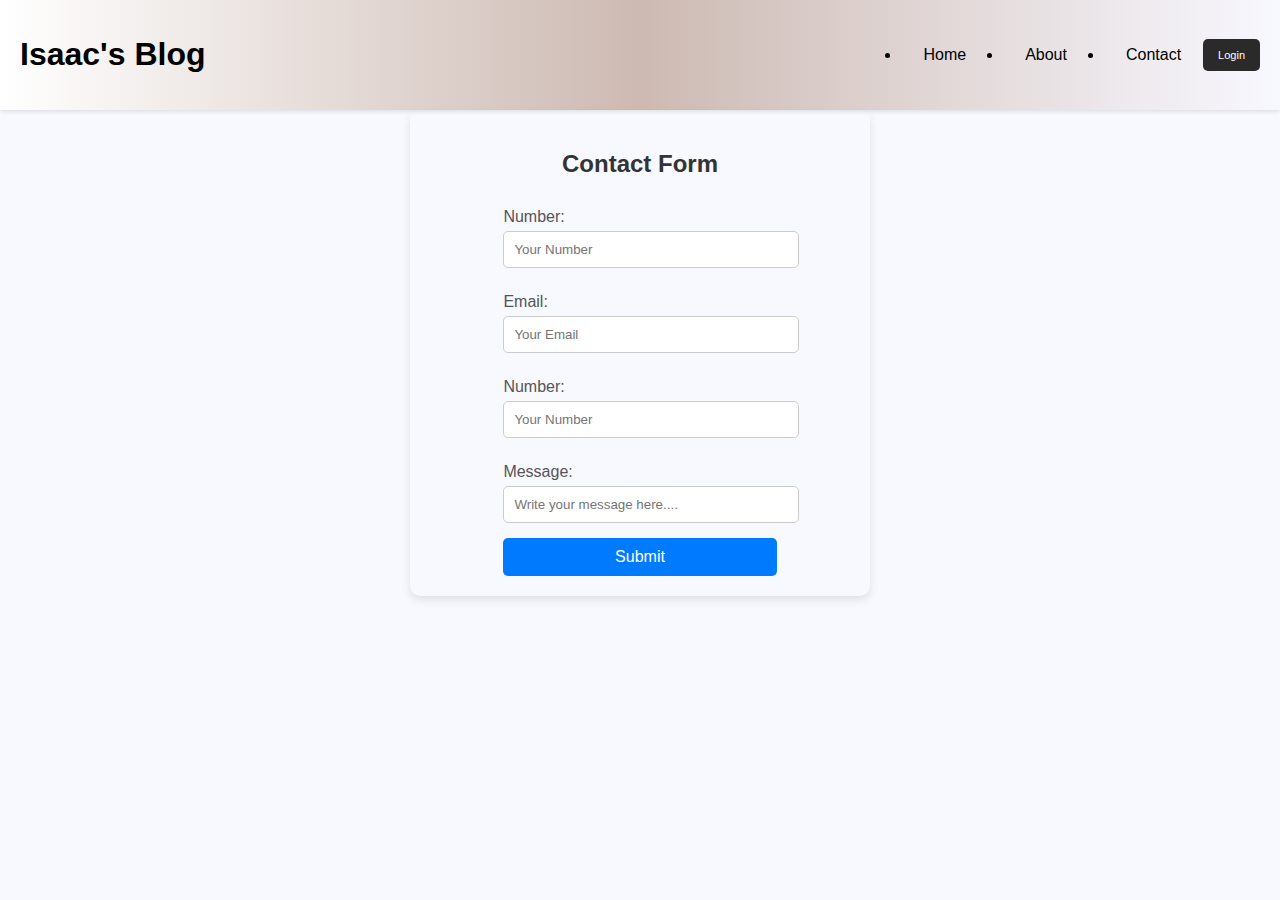
<file: Contact.html>
<!DOCTYPE html>

<html lang="es">

<head>

    <meta charset="UTF-8">

    <meta name="viewport" content="width=device-width, initial-scale=1.0">

    <title>Contact Us</title>

    <link rel="stylesheet" href="style.css">

</head>

<body>



    <nav class="navbar">
        <h1>Isaac's Blog</h1>
        <ul class="nav-links">
            <li class="jr"><a href="index.html">Home</a></li>
            <li><a href="about.html">About</a></li>
            <li><a href="Contact.html" target="_blank">Contact</a></li>
        </ul>
        <div class="auth-buttons">
            <a href="Login.html">
                <button class="btn login">Login</button>
            </a>

        </div>
    </nav>

    <div class="form-container">

        <h2>Contact Form</h2>

        <form action="/enviar-consulta" method="POST">

            <label for="nombre">Number:</label>

            <input type="text" id="nombre" name="nombre" placeholder="Your Number" required>

            <label for="email">Email:</label>

            <input type="email" id="email" name="email" placeholder="Your Email" required>

            <label for="telefono">Number:</label>

            <input type="tel" id="telefono" name="telefono" placeholder="Your Number" required>

            <label for="mensaje">Message:</label>

            <input id="mensaje" name="mensaje" placeholder="Write your message here...." rows="5" required>

            <button type="submit">Submit</button>

        </form>

    </div>

</body>

</html>
</file>
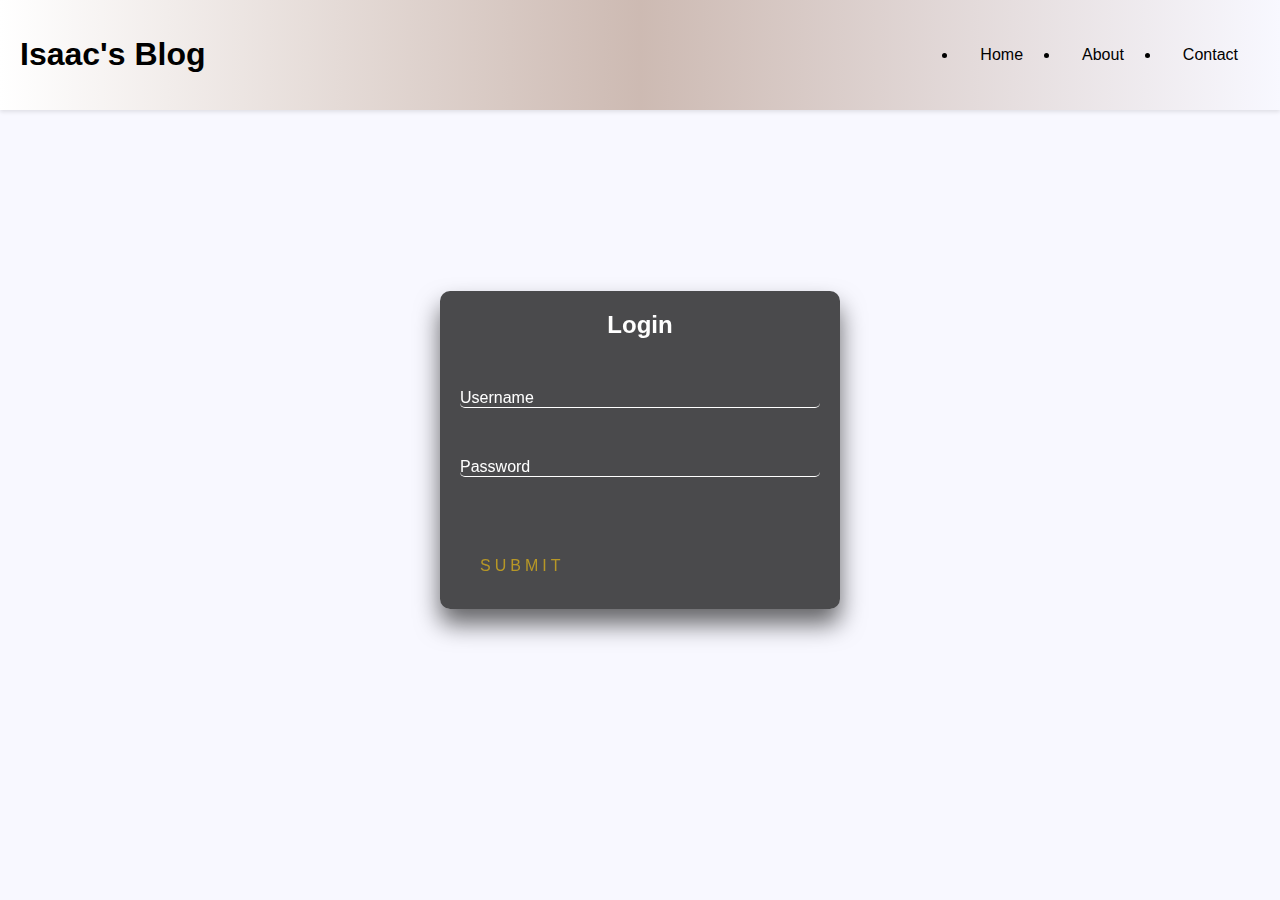
<file: Login.html>
<!doctype html>
<html lang="en">
<head>
    <title>News Article</title>
    <meta charset="utf-8">
    <meta name="viewport" content="width=device-width, initial-scale=1, shrink-to-fit=no">
    <link href="style.css" rel="stylesheet">
</head>
<body>


    <nav class="navbar">
        <h1 class="bboo">Isaac's Blog</h1>
        <ul class="nav-links">
            <li class="jr"><a href="index.html">Home</a></li>
            <li><a href="about.html">About</a></li>
            <li><a href="Contact.html" target="_blank">Contact</a></li>
        </ul>


        </div>
    </nav>
    <div class="login-box">
    <h2>Login</h2>
    <form>
        <div class="user-box">
        <input type="text" name="" required="">
        <label>Username</label>
        </div>
        <div class="user-box">
        <input type="password" name="" required="">
        <label>Password</label>
        </div>
        <a href="#">
        <span></span>
        <span></span>
        <span></span>
        <span></span>
        Submit
        </a>
    </form>
    </div>
</body>
</html>
</file>
<file: style.css>
body {
    background-color: #f8f8ff;
    background-size: cover;
    background-repeat: no-repeat;
    font-family: Arial, Helvetica, sans-serif;
    margin: 0;
    box-sizing: border-box;
    width: 100%;

}

header {
    background-color: white;
    padding: 0;
    margin: 0;
    position: relative;
    z-index: 10;
    padding-bottom: 10px; /
}


.categories-container {
    display: flex;
    align-items: center;
    padding: 8px 20px;
    border-bottom: 1px solid #ccc; 
    background-color: #f8f8ff;
    margin: 0%;
}

.categories-container h2 {
    margin-right: 20px;
    font-size: 16px;
}
.categories-wrapper {
    display: flex;
    align-items: center;
    overflow: hidden;
    gap: 10px;
}
.categories {
    display: flex;
    align-items: center;
}
.category {
    padding: 10px 20px;
    margin-right: 10px;
    border-radius: 20px;

    color: #000;
    font-size: 14px;
    white-space: nowrap;
}
.category.active {
    background-color: #a52a2a;
    color: #f8f8ff;
}
.arrow {
    font-size: 20px;
    cursor: pointer;
}
.arrow.left {
    margin-right: 10px;
    color: #ccc;
}
.arrow.right {
    margin-left: 10px;
}

.navbar {
    display: flex;
    justify-content: space-between;
    align-items: center;
    padding: 15px 20px;
    background: linear-gradient(90deg, white,#6d30084f, #f8f8ff);
    position: relative;
    z-index: 1000;
    box-shadow: 0 2px 4px rgba(0, 0, 0, 0.1);
    list-style-type: none;
    flex-wrap: wrap;
    margin: 0%;
}




.input[type="text"] {
    display: block;
    color: rgb(34, 34, 34);
    background: linear-gradient(142.99deg, rgba(217, 217, 217, 0.63) 15.53%, rgba(243, 243, 243, 0.63) 88.19%);
    box-shadow: 0px 6px 12px -1px rgba(0, 0, 0, 0.1);
    border-color: rgba(7, 4, 14, 0);
    border-radius: 20px;
    block-size: 20px;
    margin: 7px auto;
    padding: 18px 15px;
    outline: none;
    text-align: center;
    width: 200px;
    transition: 0.5s;
}

    .input[type = "text"]:hover {
    width: 220px;
    }
    
    .input[type = "text"]:focus {
    width: 220px;
    }


.nav-links {
    display: flex;
    gap: 15px;
    margin-left: auto;
}

.jr {
    color: black;
}

.nav-links a {
    text-decoration: none;
    color: black;
    padding: 10px 20px;
    border: 2px solid transparent;
    border-radius: 8px;
    transition: all 0.3s ease;
    position: relative;
}

.nav-links a::before {
    content: '';
    position: absolute;
    top: 0;
    left: 0;
    right: 0;
    bottom: 0;
    background-color: #2c2a29c9;
    z-index: -1;
    transition: opacity 0.3s;
    opacity: 0;
    border-radius: 8px;
}

.nav-links a:hover {
    color: #ffffff;
    border-color: #ff6700;
}

.nav-links a:hover::before {
    opacity: 0.2;
}

.auth-buttons {
    display: flex;
    gap: 10px;
}

.btn {
    padding: 10px 15px;
    border: none;
    cursor: pointer;
    transition: background-color 0.3s;
    border-radius: 5px;
    font-size: 11px;
}

.btn.login {
    background-color: #2a2a2a;
    color: #ffffff;
}

.btn.start {
    background-color: #ff6700;
    color: #ffffff;
}

.btn:hover {
    background-color: #3d3d3d;
}

.hero {
    display: flex;
    align-items: center;
    height: auto;
    padding: 40px 10%;
    background: none;
    justify-content: center;
    text-align: center;
    flex-direction: column;
}

.hero-content {
    display: flex;
    align-items: center;
    justify-content: flex-end;
    width: 1120%;
    max-width: 1400px;
    padding: 40px;
    border-radius: 40px;
    position: relative;
    z-index: 1;
    direction: ltr;
    box-shadow: 0 2px 4px rgba(0, 0, 0, 0.1);
}

.hero-text {
    flex: 2;
    padding-left: 10px;
    color: #ffffff;
    text-align: right;
}

.hero-logo {
    flex: 1;
    display: flex;
    justify-content: center;
    position: relative;
}

.hero-logo img {
    max-width: 120%;
}

.welcome-message {
    font-family: 'Cairo', sans-serif;
    font-size: 50px;
    color: #ff6700;
    animation: fadeIn 2s ease-out;
    white-space: nowrap;
    margin-bottom: 20px;
    text-align: center;
}

.sub-message {
    font-size: 20px;
    color: #f7f7f7;
    line-height: 1.6;
    margin-top: 40px;
    animation: fadeIn 2s ease-out;
    font-family: 'Cairo', sans-serif;
}

@keyframes fadeIn {
    from {
        opacity: 0;
    }
    to {
        opacity: 1;
    }
}

.custom-footer {
    color: #e0e0e0;
    padding: 40px;
    border-top: 2px solid rgba(255, 255, 255, 0.3);
    background-color: #333;
}

.footer-section {
    display: flex;
    justify-content: space-between;
    gap: 20px;
    margin-bottom: 20px;
}

.footer-column {
    flex: 1;
}

.footer-column h3 {
    margin-top: 0;
    color: #ffffff;
    font-size: 20px;
}

.footer-column p,
.footer-column ul {
    margin: 0;
    color: #cccccc;
}

.footer-column ul {
    list-style-type: none;
    padding: 0;
}

.footer-column ul li {
    margin-bottom: 10px;
}

.footer-column ul li a {
    color: #e0e0e0;
    text-decoration: none;
}

.footer-column ul li a:hover {
    text-decoration: underline;
}

.payment-methods img {
    width: 40px;
    margin-right: 10px;
    vertical-align: middle;
}

.footer-bottom {
    text-align: center;
    padding: 20px;
    background-color: #333;
    color: #e0e0e0;
}

.container {
    display: flex;
    padding: 20px;
    flex-wrap: wrap;
}

.main-content {
    flex: 3;
    margin-right: 20px;
}

.sidebar {
    flex: 1;
}

.news-item {
    display: flex;
    margin-bottom: 20px;
}

.news-item img {
    width: 150px;
    height: 150px;
    object-fit: cover;
    border-radius: 10px;
    margin-right: 20px;
}

.news-item .content {
    flex: 1;
}

.news-item .content .tag {
    background-color: #e0e0e0;
    border-radius: 10px;
    padding: 5px 10px;
    display: inline-block;
    margin-bottom: 10px;
}

.news-item .content h2 {
    margin: 0;
    font-size: 18px;
    font-weight: bold;
}

.news-item .content p {
    margin: 0;
    color: #555;
}

.sidebar h2 {
    font-size: 20px;
    font-weight: bold;
    margin-bottom: 20px;
}

.trending-item {
    display: flex;
    flex-direction: column;
    margin-bottom: 20px;
    background-color: #f8e8e8;
    padding: 10px;
    border-radius: 10px;
    width: 190px;
    height: 254px;
    border-radius: 30px;
    background: #e0e0e0;
    box-shadow: 15px 15px 30px #bebebe, -15px -15px 30px #ffffff;
    overflow: hidden;
}

.trending-item img {
    width: 100%;
    height: 150px;
    object-fit: cover;
    border-radius: 10px 10px 0 0;
}

.trending-item .content {
    padding: 10px;
    flex: 1;
}

.trending-item .content .tag {
    background-color: #e0e0e0;
    border-radius: 10px;
    padding: 2px 5px;
    display: inline-block;
    margin-bottom: 5px;
    font-size: 12px;
}

.trending-item .content p {
    margin: 0;
    font-size: 14px;
    color: #555;
}

@media (max-width: 768px) {
    .container {
        flex-direction: column;
    }
    .main-content {
        margin-right: 0;
    }
    .trending-item {
        width: 100%;
    }
}








html {
    height: 100%;
  }

  .login-box {
    position: fixed; 
    top: 50%;
    left: 50%;
    width: 90%; 
    max-width: 400px; 
    padding: 20px;
    transform: translate(-50%, -50%); 
    background: rgba(0, 0, 0, 0.7); 
    box-sizing: border-box;
    box-shadow: 0 15px 25px rgba(0, 0, 0, 0.6);
    border-radius: 10px;
    z-index: 1000; 
}


@media (max-width: 480px) {
    .login-box {
        padding: 15px; 
    }
}


  
  .login-box h2 {
    margin: 0 0 30px;
    padding: 0;
    color: #fff;
    text-align: center;
  }
  
  .login-box .user-box {
    position: relative;
  }
  
  .login-box .user-box input {
    width: 100%;
    padding: 10px 0;
    font-size: 16px;
    color: #fff;
    margin-bottom: 30px;
    border: none;
    border-bottom: 1px solid #fff;
    outline: none;
    background: transparent;
  }
  .login-box .user-box label {
    position: absolute;
    top:0;
    left: 0;
    padding: 10px 0;
    font-size: 16px;
    color: #fff;
    pointer-events: none;
    transition: .5s;
  }
  
  .login-box .user-box input:focus ~ label,
  .login-box .user-box input:valid ~ label {
    top: -20px;
    left: 0;
    color: #f68e44;
    font-size: 12px;
  }
  
  .login-box form a {
    position: relative;
    display: inline-block;
    padding: 10px 20px;
    color: #b79726;
    font-size: 16px;
    text-decoration: none;
    text-transform: uppercase;
    overflow: hidden;
    transition: .5s;
    margin-top: 40px;
    letter-spacing: 4px
  }
  
  .login-box a:hover {
    background: #f49803;
    color: #fff;
    border-radius: 5px;
    box-shadow: 0 0 5px #f4c803,
                0 0 25px #bd9d0b,
                0 0 50px #f4e403,
                0 0 100px #d5cf1e;
  }
  
  .login-box a span {
    position: absolute;
    display: block;
  }
  
  .login-box a span:nth-child(1) {
    top: 0;
    left: -100%;
    width: 100%;
    height: 2px;
    background: linear-gradient(90deg, transparent, #f4c003);
    animation: btn-anim1 1s linear infinite;
  }
  
  @keyframes btn-anim1 {
    0% {
      left: -100%;
    }
    50%,100% {
      left: 100%;
    }
  }
  
  .login-box a span:nth-child(2) {
    top: -100%;
    right: 0;
    width: 2px;
    height: 100%;
    background: linear-gradient(180deg, transparent, #f4bc03);
    animation: btn-anim2 1s linear infinite;
    animation-delay: .25s
  }
  
  @keyframes btn-anim2 {
    0% {
      top: -100%;
    }
    50%,100% {
      top: 100%;
    }
  }
  
  .login-box a span:nth-child(3) {
    bottom: 0;
    right: -100%;
    width: 100%;
    height: 2px;
    background: linear-gradient(270deg, transparent, #f4dc03);
    animation: btn-anim3 1s linear infinite;
    animation-delay: .5s
  }
  
  @keyframes btn-anim3 {
    0% {
      right: -100%;
    }
    50%,100% {
      right: 100%;
    }
  }
  
  .login-box a span:nth-child(4) {
    bottom: -100%;
    left: 0;
    width: 2px;
    height: 100%;
    background: linear-gradient(360deg, transparent, #f4b003);
    animation: btn-anim4 1s linear infinite;
    animation-delay: .75s
  }
  
  @keyframes btn-anim4 {
    0% {
      bottom: -100%;
    }
    50%,100% {
      bottom: 100%;
    }
  }



  .contain {
    max-width: 800px;
    margin: 20px auto;
    background-color: white;
    padding: 20px;
    box-shadow: 0 0 10px rgba(0, 0, 0, 0.1);
}
.breadcrumb {
    font-size: 14px;
    color: #757575;
}
.breadcrumb a {
    color: #757575;
    text-decoration: none;
}
.breadcrumb a:hover {
    text-decoration: underline;
}
.title {
    font-size: 24px;
    font-weight: 700;
    margin: 10px 0;
}
.date {
    font-size: 14px;
    color: #757575;
    margin-bottom: 20px;
}
.share {
    display: flex;
    align-items: center;
    margin-bottom: 20px;
}
.share i {
    margin-right: 10px;
    cursor: pointer;
}
.image-contain {
    display: flex;
    justify-content: center;
    margin-bottom: 20px;
}
.image-contain img {
    max-width: 50%;
    height: auto;
}
@media (max-width: 600px) {
    .header {
        flex-direction: column;
        align-items: flex-start;
    }
    .header .search {
        margin-top: 10px;
        width: 100%;
    }
    .header .search input {
        width: 100%;
    }
}
  
  

.content-wrapper {
    padding: 20px;
}
.main-content {
    padding-right: 20px;
}
.content img {
    width: 30%;
    border-radius: 5px;
    align-items: center;
}
.content blockquote {
    font-style: italic;
    background-color: #f9f9f9;
    padding: 10px;
    border-left: 5px solid #ccc;
    margin: 20px 0;
}
@media (max-width: 768px) {
    .content-wrapper {
        flex-direction: column;
    }
    .main-content {
        padding-right: 0;
    }
}




@media (max-width: 1024px) {
    .navbar {
        flex-direction: column;
        align-items: center;
    }
    .nav-links {
        margin: 10px 0;
    }
    .hero {
        padding: 20px;
    }
    .hero-content {
        flex-direction: column;
        text-align: center;
    }
}





@media (max-width: 768px) {
    .container {
        flex-direction: column;
        padding: 10px;
    }
    .main-content {
        margin-right: 0;
    }
    .trending-item {
        width: 100%;
    }
    .navbar {
        padding: 10px;
    }
    .nav-links {
        flex-direction: column;
        text-align: center;
        gap: 10px;
    }
    .hero {
        padding: 10px;
    }
    .welcome-message {
        font-size: 36px;
    }
    .sub-message {
        font-size: 18px;
    }
}


@media (max-width: 480px) {
    .welcome-message {
        font-size: 28px;
    }
    .sub-message {
        font-size: 16px;
    }
    .btn {
        padding: 8px;
        font-size: 12px;
    }
    .input[type="text"] {
        width: 100%;
    }
}





.form-container {
    padding: 20px 30px;
    border-radius: 10px;
    box-shadow: 0 4px 10px rgba(0, 0, 0, 0.1);
    width: 100%;
    max-width: 400px;
    position: relative;
    margin: 0 auto;
    display: flex; 
    flex-direction: column;
    align-items: center; 
}


@media (max-width: 480px) {
    .form-container {
        padding: 15px; 
        width: 90%; 
        max-width: none; 
    }
}

h2 {

    text-align: center;

    margin-bottom: 20px;

    color: #333333;

}

form label {

    display: block;

    margin: 10px 0 5px;

    color: #555555;

}

form input, form textarea {

    width: 100%;

    padding: 10px;

    margin-bottom: 15px;

    border: 1px solid #cccccc;

    border-radius: 5px;

}

form button {

    width: 100%;

    background-color: #007BFF;

    color: white;

    padding: 10px;

    border: none;

    border-radius: 5px;

    font-size: 16px;

    cursor: pointer;

}

form button:hover {

    background-color: #0056b3;

}
</file>
